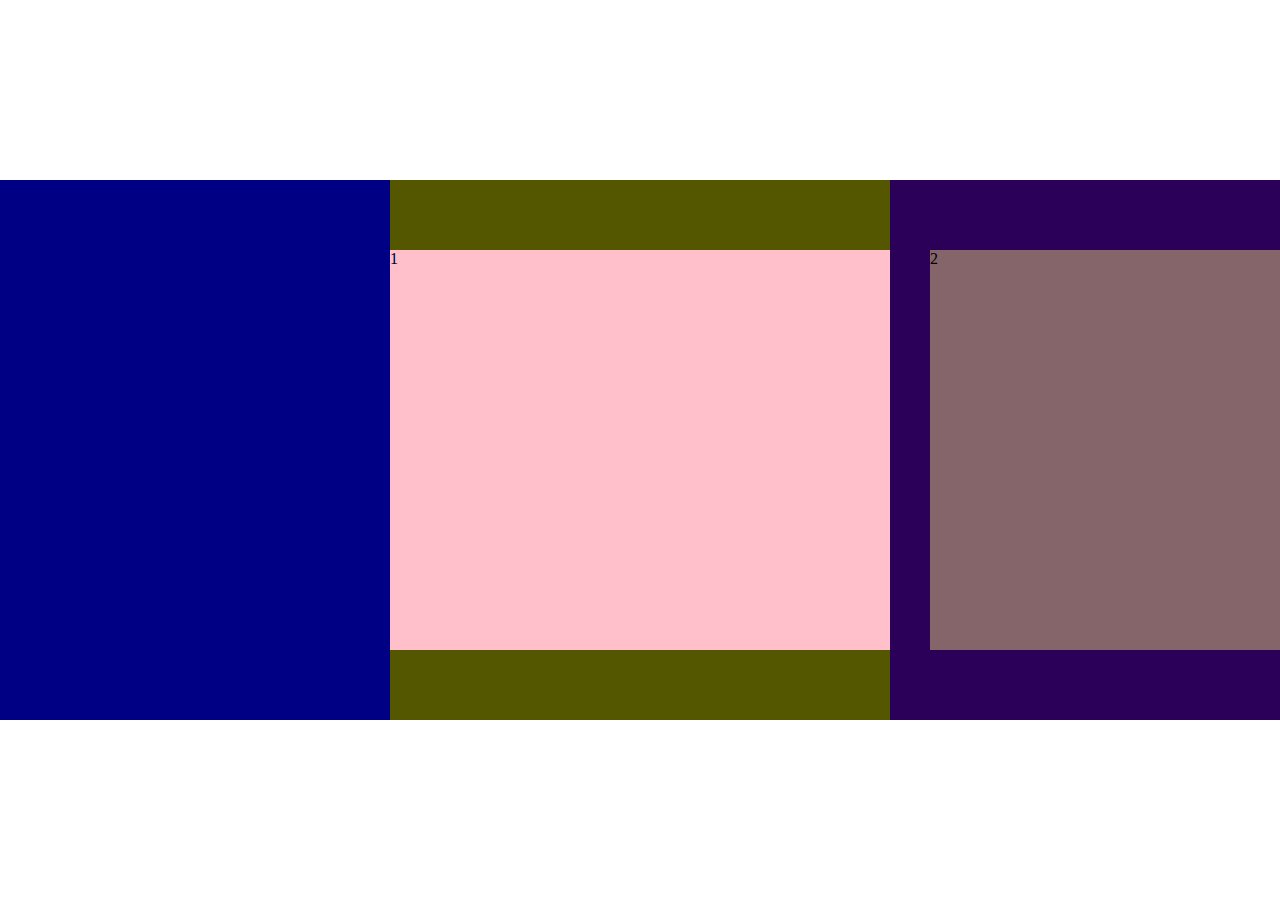
<file: Carrousel/index.html>
<!DOCTYPE html>
<html lang="fr">
    <head>
        <meta charset="utf-8"/>
        <meta name="viewport" content="width=device-width, initial-scale=1.0, shrink-to-fit=no">
        <title>Carrousel</title>
        <link rel="stylesheet" type="text/css" href="style.css"/>
        <script type="text/javascript" src="script.js"></script>
    </head>
    <body>
        <section class="carou">
            <div id="left" class="nav"></div>
            <div class="container">
                <div class="slider">
                    <div class="item">1</div>
                    <div class="item">2</div>
                    <div class="item">3</div>
                    <div class="item">4</div>
                </div>
            </div>
            <div id="right" class="nav"></div>
        </section>
    </body>
</html>

<!-- 
     _____     _____
    |  _  |   |  _  |
   -| | | |---| | | |-
    |_____| 7 |_____|  ~B!nro~
    
-->
</file>
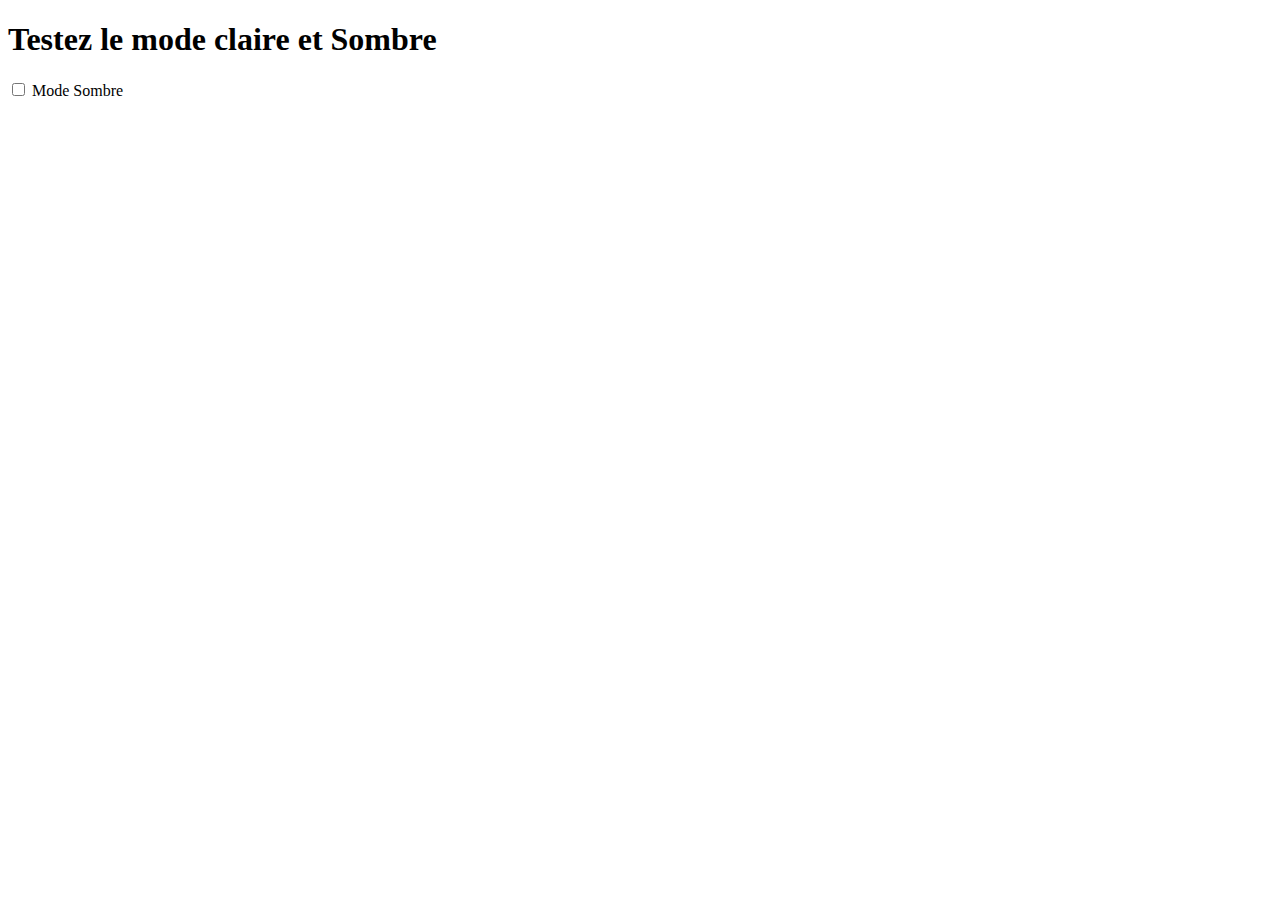
<file: DarkTheme/index.html>
<!DOCTYPE html>
<html lang="fr">
    <head>
        <meta charset="utf-8"/>
        <meta name="viewport" content="width=device-width, initial-scale=1.0, shrink-to-fit=no">
        <title>Mode Sombre</title>
        <link rel="stylesheet" type="text/css" href="style.css"/>
        <script type="text/javascript" src="script.js"></script>
    </head>
    <body class="clair">
        <h1>Testez le mode claire et Sombre</h1>
        <input type="checkbox" id="mode" />
	    <label for="mode" aria-describedby="label">Mode Sombre</label>
    </body>
</html>

<!-- 
     _____     _____
    |  _  |   |  _  |
   -| | | |---| | | |-
    |_____| 7 |_____|  ~B!nro~
    
-->
</file>
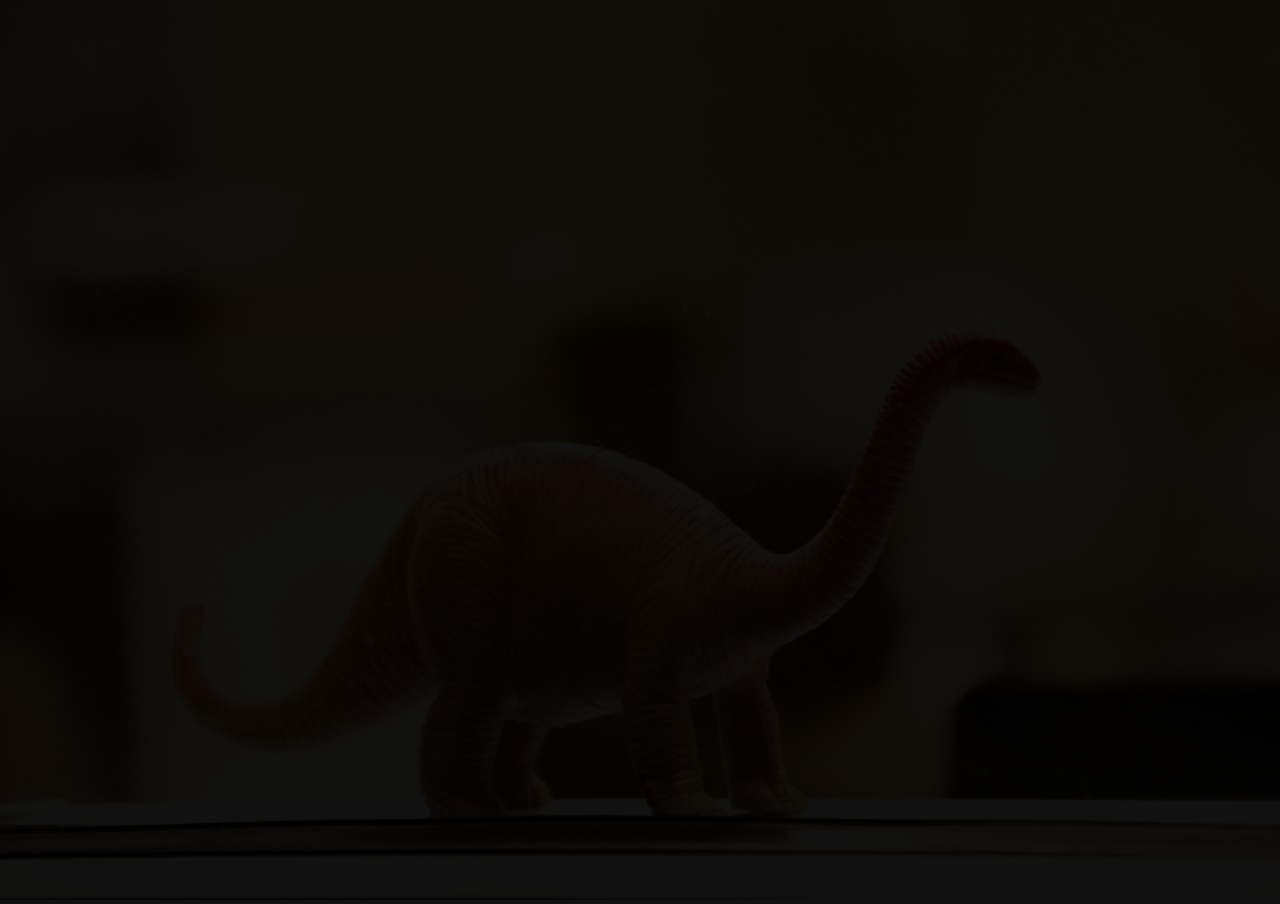
<file: Flashlight/index.html>
<!DOCTYPE html>
<html lang="fr">
    <head>
        <meta charset="utf-8"/>
        <meta name="viewport" content="width=device-width, initial-scale=1.0, shrink-to-fit=no">
        <title>Flash A Dino</title>
        <link rel="stylesheet" type="text/css" href="src/style/style.css"/>
    </head>
    <body>
        <img id="dino" src="src/asset/Dino.webp" alt=""/>
        <img id="flashlight" src="src/asset/Flashlight.svg" alt=""/>
        <script type="text/javascript" src="src/js/script.js"></script>
    </body>
</html>

<!-- 
     _____     _____
    |  _  |   |  _  |
   -| | | |---| | | |-
    |_____| 7 |_____|  ~B!nro~
    
-->
</file>
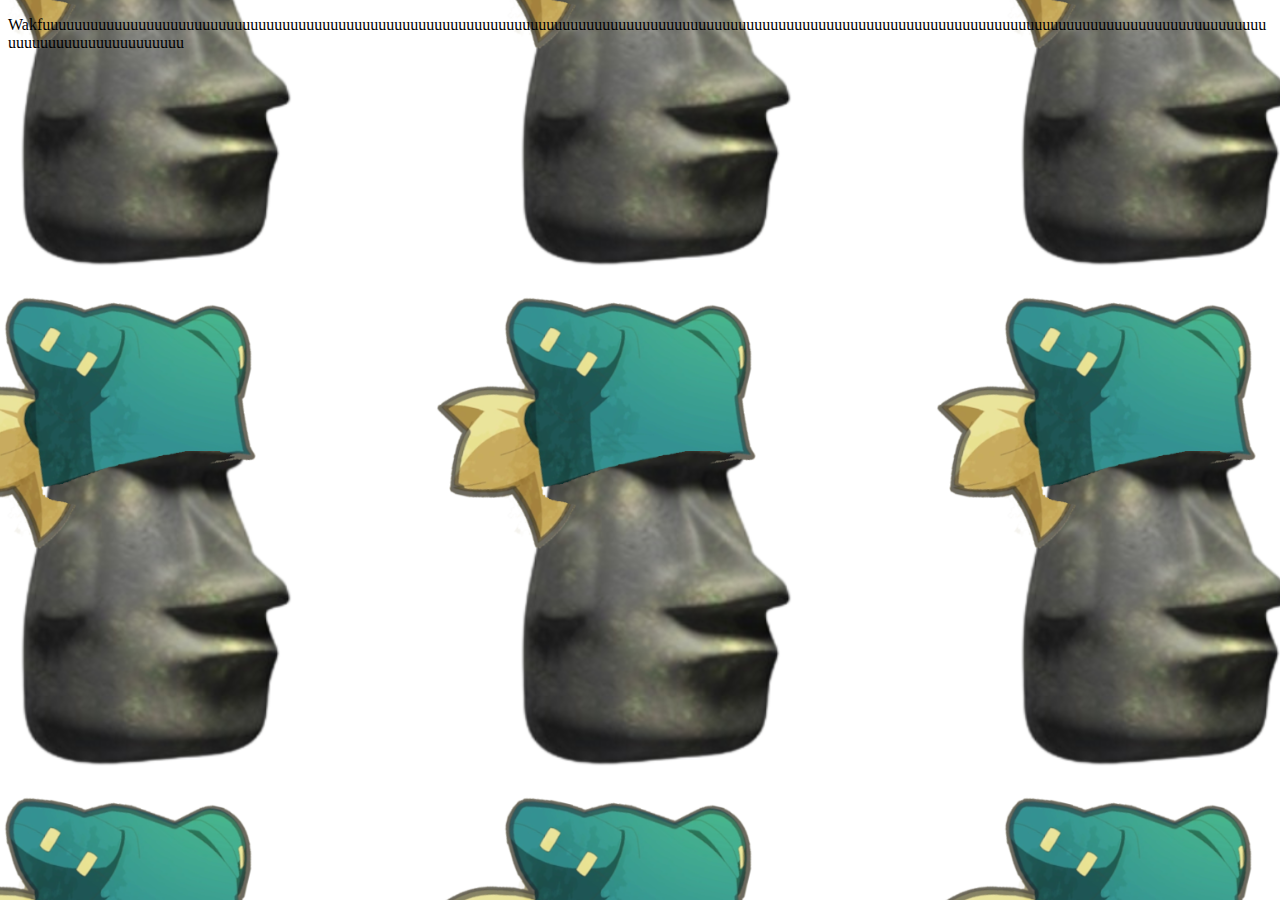
<file: Wakfu/index.html>
<!DOCTYPE html>
<html lang="fr">
    <head>
        <meta charset="utf-8"/>
        <meta name="viewport" content="width=device-width, initial-scale=1.0, shrink-to-fit=no">
        <title>Wakfu</title>
        <style>
            p {
                word-wrap : break-word;
            }

            body {
                background: url("wakfu.png") center;
            }
        </style>
    </head>
    <body>
        <p>Wakfu</p>
        <script>
            let wakfu = document.querySelector("p");

            setInterval(() => {
                wakfu.textContent += "u";
            },0.1)
        </script>
    </body>
</html>

<!-- 
     _____     _____
    |  _  |   |  _  |
   -| | | |---| | | |-
    |_____| 7 |_____|  ~B!nro~
    
-->
</file>
<file: Carrousel/style.css>
*,
*::before,
*::after{
    box-sizing: border-box;
    margin: 0px;
}

.carou {

    --WidthCards : 500px;

    position: relative;
    background-color: blue;
    margin: 20vh 0vh;
    width: 100vw;
    height: 60vh;
    display: grid;
    grid-template-columns: 1fr var(--WidthCards) 1fr;
    justify-content: space-between;
    grid-template-areas: "l c r";

    overflow: hidden;
}

.nav {
    position: relative;
    z-index: 2;
    background-color: rgba(0, 0, 0, 0.478);
    width: 100%;
}


#left {
    grid-area: l;
}

#right {
    grid-area: r;
}

.container {
    position: relative;
    background-color: green;
    grid-area: c;
    overflow: visible;
    z-index: 1;
}

.slider {
    position: relative;
    background-color: rgba(255, 0, 0, 0.33);
    height: 100%;
    width: fit-content;
    display: grid;
    grid-template-columns: repeat(4, 1fr);
    align-items: center;
    gap: 40px;
    /* padding: 0px 135px; */
    top: 0px;
    left: 0px;
}

.item {
    position: relative;
    height: 400px;
    width: var(--WidthCards);
    background-color: pink;
}

.item:hover {
    background-color: red;
    scale: 1.1;
}
</file>
<file: DarkTheme/style.css>
.clair {
    background-color: white;
    color: black;
}

.sombre {
    background-color: black;
    color: white;
}
</file>
<file: Flashlight/src/style/style.css>
*,
*::before,
*::after{
    box-sizing: border-box;
    margin: 0;
    padding: 0;
}

body {
    background-color: #000000ee;
}

#dino {
    width: 100%;
    height: 100vh;
    object-fit: cover;
    mix-blend-mode: darken;
}

#flashlight {
    position: fixed;
    top: 50%;
    left: 50%;
    transform: translate(-50%, -50%);
    scale: 0.0;
    transition: scale 0.3s;
    z-index: -1;
}
</file>
